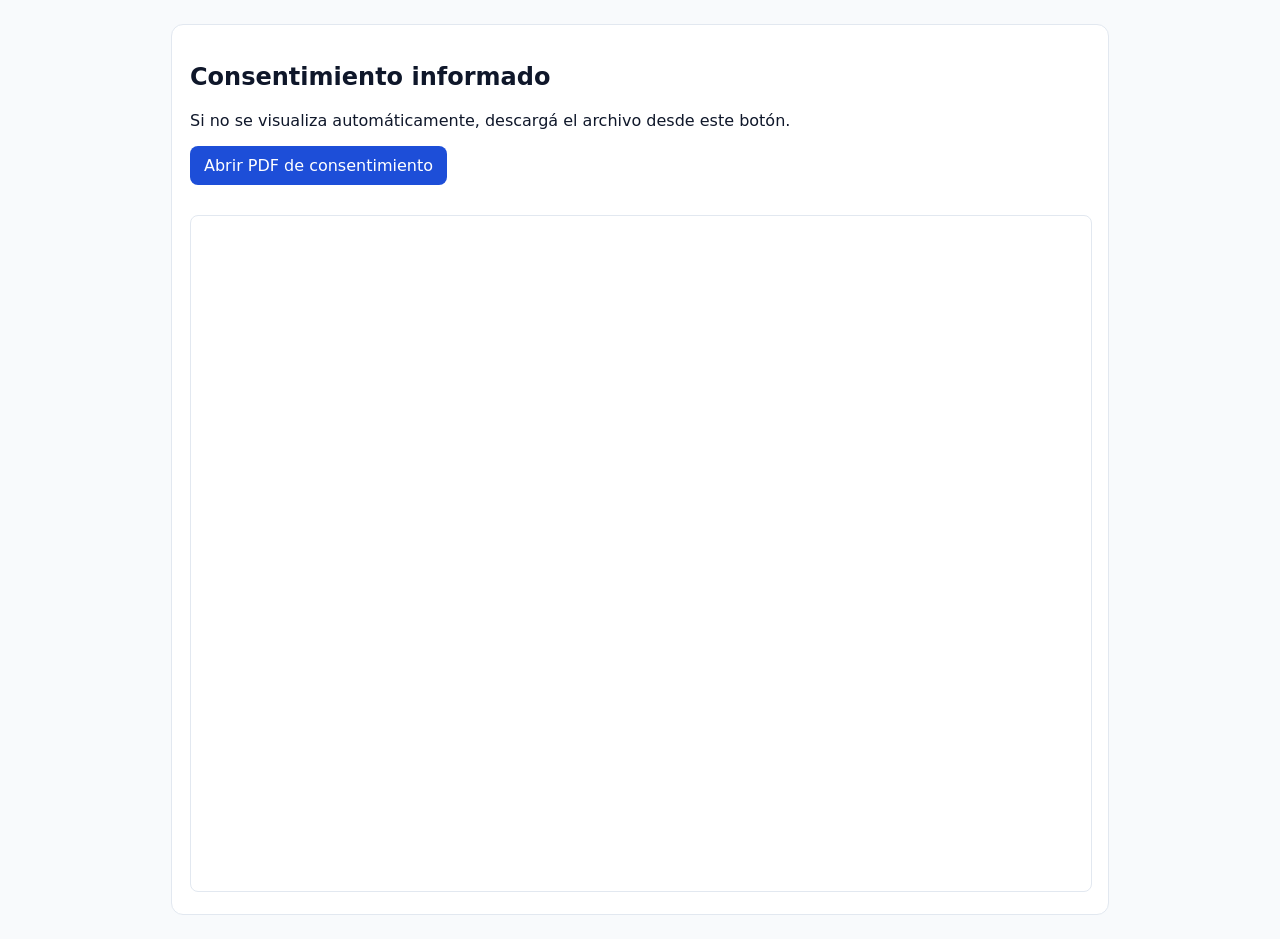
<file: consentimiento/index.html>
<!doctype html>
<html lang="es">
<head>
  <meta charset="utf-8">
  <meta name="viewport" content="width=device-width, initial-scale=1">
  <title>Consentimiento</title>
  <style>
    body{font-family:system-ui,-apple-system,Segoe UI,Roboto,Arial,sans-serif;background:#f8fafc;color:#0f172a;margin:0;padding:24px}
    .card{max-width:900px;margin:0 auto;background:#fff;border:1px solid #e2e8f0;border-radius:12px;padding:18px}
    .btn{display:inline-block;background:#1d4ed8;color:#fff;text-decoration:none;padding:10px 14px;border-radius:8px}
    iframe{width:100%;height:75vh;border:1px solid #e2e8f0;border-radius:8px;margin-top:14px}
  </style>
</head>
<body>
  <div class="card">
    <h2>Consentimiento informado</h2>
    <p>Si no se visualiza automáticamente, descargá el archivo desde este botón.</p>
    <p><a class="btn" href="./consentimiento-cx-2026.pdf" target="_blank" rel="noopener">Abrir PDF de consentimiento</a></p>
    <iframe src="./consentimiento-cx-2026.pdf" title="PDF Consentimiento"></iframe>
  </div>
</body>
</html>
</file>
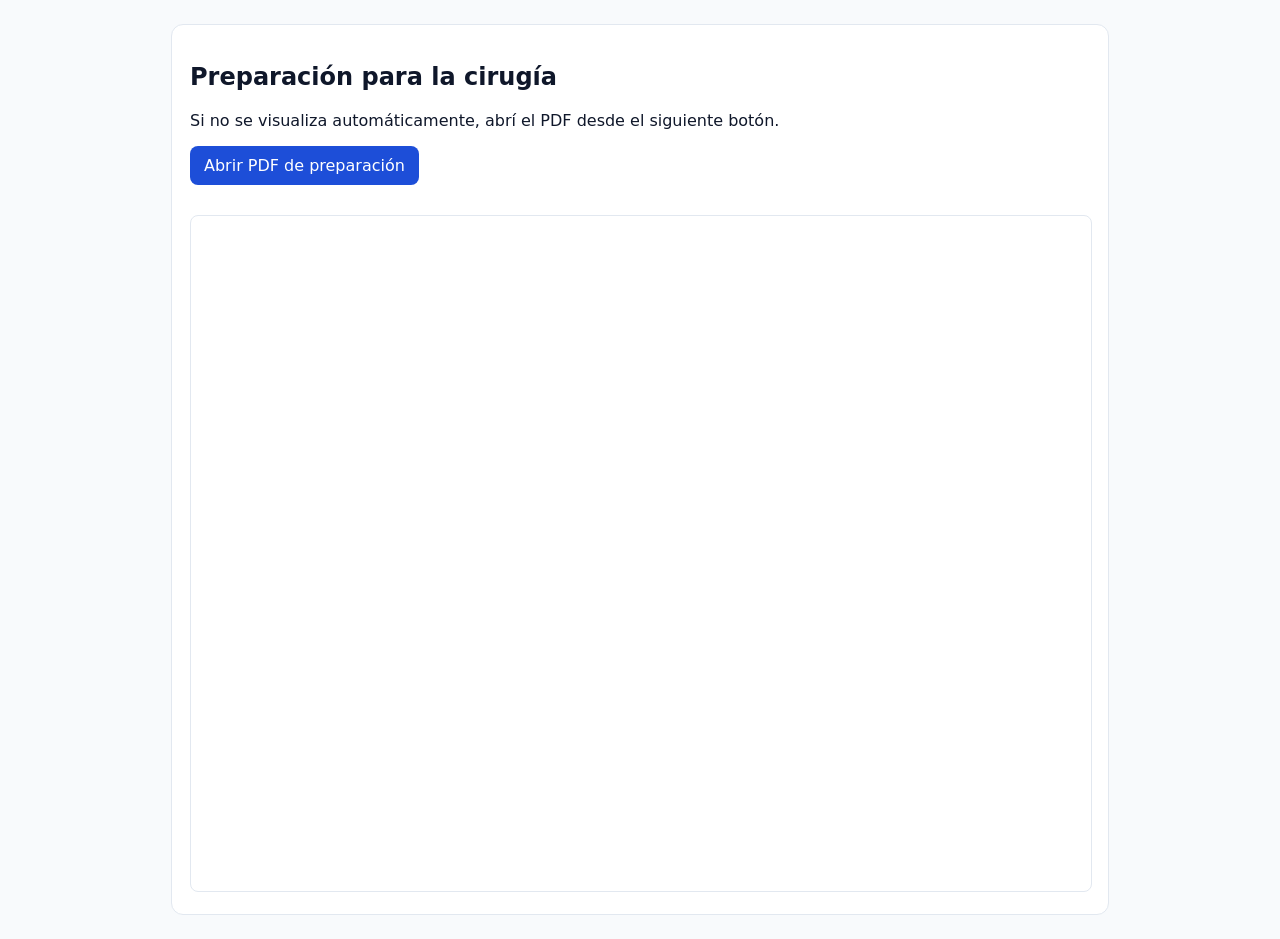
<file: preparacion/index.html>
<!doctype html>
<html lang="es">
<head>
  <meta charset="utf-8">
  <meta name="viewport" content="width=device-width, initial-scale=1">
  <title>Preparación para la cirugía</title>
  <style>
    body{font-family:system-ui,-apple-system,Segoe UI,Roboto,Arial,sans-serif;background:#f8fafc;color:#0f172a;margin:0;padding:24px}
    .card{max-width:900px;margin:0 auto;background:#fff;border:1px solid #e2e8f0;border-radius:12px;padding:18px}
    .btn{display:inline-block;background:#1d4ed8;color:#fff;text-decoration:none;padding:10px 14px;border-radius:8px}
    iframe{width:100%;height:75vh;border:1px solid #e2e8f0;border-radius:8px;margin-top:14px}
  </style>
</head>
<body>
  <div class="card">
    <h2>Preparación para la cirugía</h2>
    <p>Si no se visualiza automáticamente, abrí el PDF desde el siguiente botón.</p>
    <p><a class="btn" href="./preparacion-cirugia.pdf" target="_blank" rel="noopener">Abrir PDF de preparación</a></p>
    <iframe src="./preparacion-cirugia.pdf" title="PDF Preparación"></iframe>
  </div>
</body>
</html>
</file>
